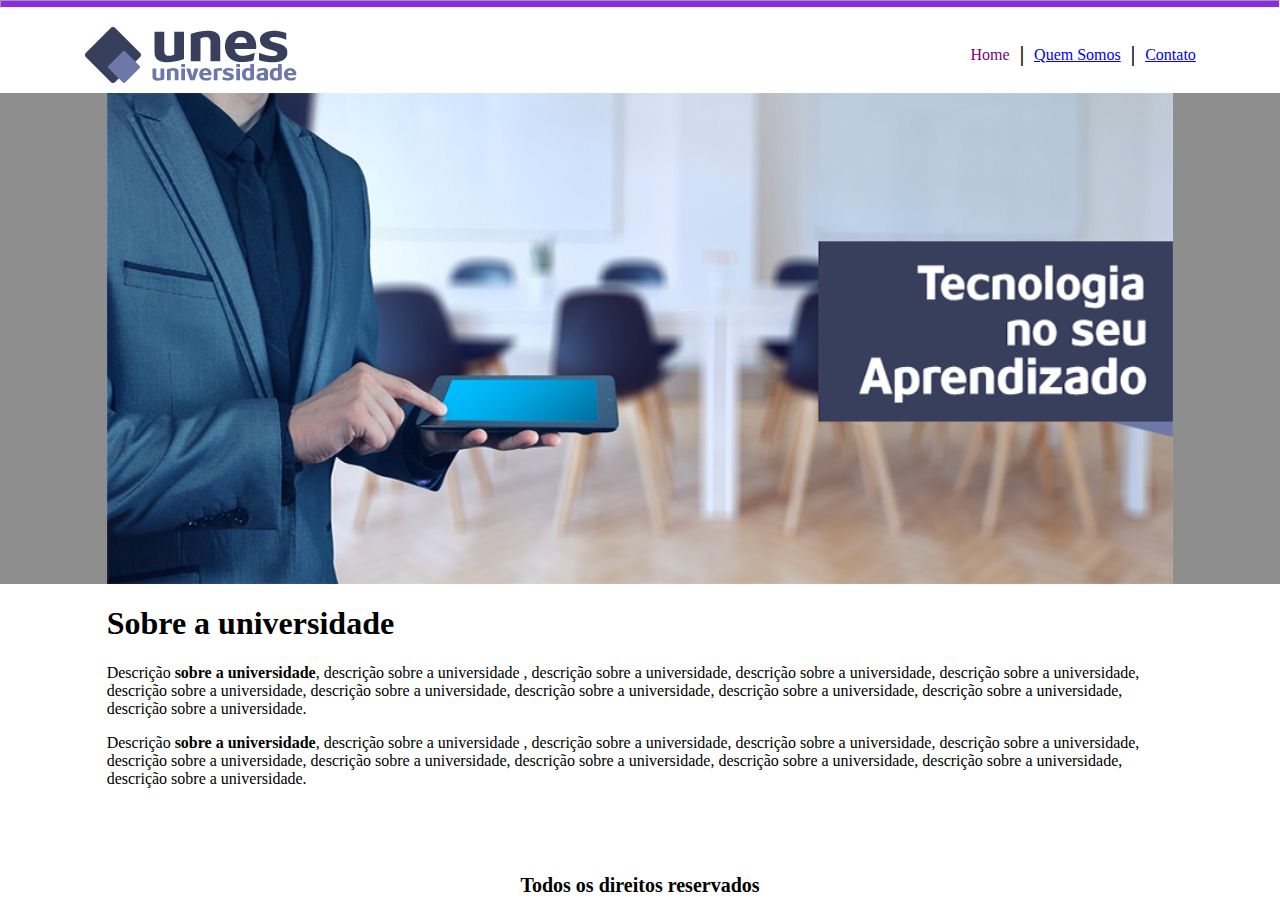
<file: index.html>
<!DOCTYPE html>
<html lang="pt-br">
<head>
    <meta charset="UTF-8">
    <meta name="viewport" content="width=device-width, initial-scale=1.0">
    <meta http-equiv="X-UA-Compatible" content="ie=edge">
    <title>UNES Universidade</title>
    <link rel="stylesheet" href="style.css">
</head>
    <body>


        <!--    Espaçamento Navbar  !-->
        <nav class="backgroundNavbar">
            <hr>
            <div>
                <img src="imagens/logo.png" alt="imagem_logo">
            </div>
        </nav>

        <!--    Navbar Fixo !-->
        <nav class="navbar">
            <!--    Barra Azul  !-->
            <hr>
            <!--    Navbar  !-->
            <div>
                <div class="startEnd"></div>

                <img src="imagens/logo.png" alt="imagem_logo">

                <div class="center"></div>
                
                <a>Home</a><h1> | </h1>
                <a href="quemSomos.html">Quem Somos</a><h1> | </h1>
                <a href="Contato.html">Contato</a>

                <div class="startEnd"></div>
            </div>
        </nav>

        <!--    Conteúdo !-->

        <!--    Capa !-->
        <div class="cover">
            <a class="startEnd"></a>
            <div class="center">
                <img src="imagens/capa.png" alt="imagem_capa" class="imgCenter">
            </div>
            <a class="startEnd"></a>
        </div>

        <!-- Textos -->
        <div class="content">
            <a class="startEnd"></a>

            <div class="center">
                    <h1>Sobre a universidade</h1>
                    <p>Descrição <b>sobre a universidade</b>, descrição sobre a universidade , descrição sobre a universidade, descrição sobre a universidade, descrição sobre a universidade, descrição sobre a universidade, descrição sobre a universidade, descrição sobre a universidade, descrição sobre a universidade, descrição sobre a universidade, descrição sobre a universidade. </p>
                    <p>Descrição <b>sobre a universidade</b>, descrição sobre a universidade , descrição sobre a universidade, descrição sobre a universidade, descrição sobre a universidade, descrição sobre a universidade, descrição sobre a universidade, descrição sobre a universidade, descrição sobre a universidade, descrição sobre a universidade, descrição sobre a universidade. </p>
            </div>
            <a class="startEnd"></a>
        </div>

        <br/><br/><br/><h2>Todos os direitos reservados</h2>
    </body>
</html>
</file>
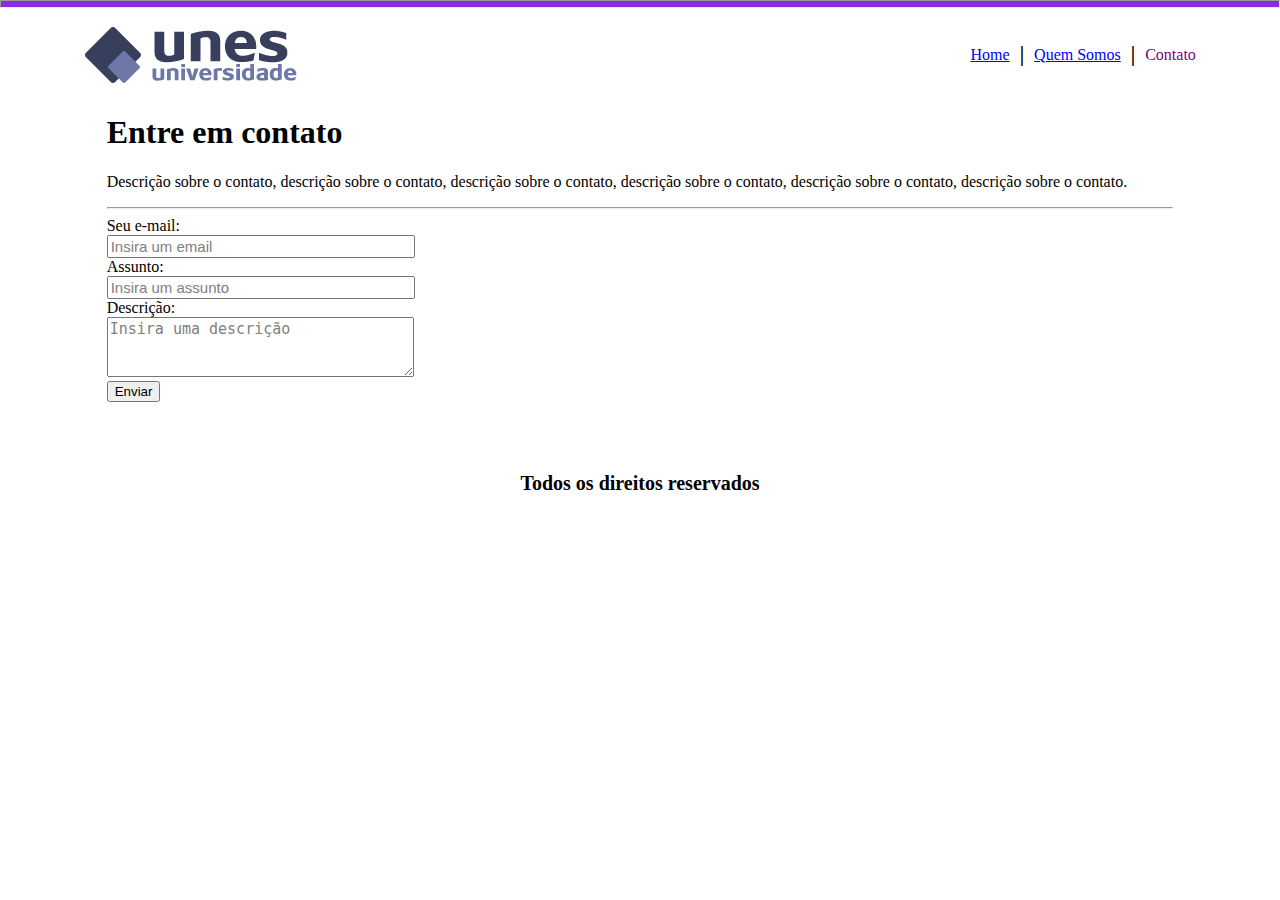
<file: Contato.html>
<!DOCTYPE html>
<html lang="pt-br">
<head>
    <meta charset="UTF-8">
    <meta name="viewport" content="width=device-width, initial-scale=1.0">
    <meta http-equiv="X-UA-Compatible" content="ie=edge">
    <title>UNES Universidade</title>
    <link rel="stylesheet" href="style.css">
</head>
    <body>

        <!--    Espaçamento Navbar  !-->
        <nav class="backgroundNavbar">
            <hr>
            <div>
                <img src="imagens/logo.png" alt="imagem_logo">
            </div>
        </nav>

        <!--    Navbar Fixo !-->
        <nav class="navbar">
            <!--    Barra Azul  !-->
            <hr>
            <!--    Navbar  !-->
            <div>
                <div class="startEnd"></div>

                <img src="imagens/logo.png" alt="imagem_logo">

                <div class="center"></div>
                
                <a href="index.html">Home</a><h1> | </h1>
                <a href="quemSomos.html">Quem Somos</a><h1> | </h1>
                <a>Contato</a>

                <div class="startEnd"></div>
            </div>
        </nav>

        <!--    Conteúdo !-->
        <div class="content">
            <a class="startEnd"></a>

            <div class="center">
                    <h1>Entre em contato</h1>
                    <p>Descrição sobre o contato, descrição sobre o contato, descrição sobre o contato, descrição sobre o contato, descrição sobre o contato, descrição sobre o contato.</p>
                    <hr/>
                    <form>
                        Seu e-mail: <br/>
                        <input class="inputText" type="text" placeholder="Insira um email"> <br/>
                        Assunto: <br/>
                        <input class="inputText" type="text" placeholder="Insira um assunto"> <br/>
                        Descrição:<br/>
                        <textarea
                        name="Descrição" cols="14" rows="3" placeholder="Insira uma descrição"></textarea>
                        <br/>
                        <input
                        class="inputButton"type="submit" value="Enviar">
                    </form>
            </div>
            <a class="startEnd"></a>
        </div>

        <br/><br/><br/><h2>Todos os direitos reservados</h2>
    </body>
</html>
</file>
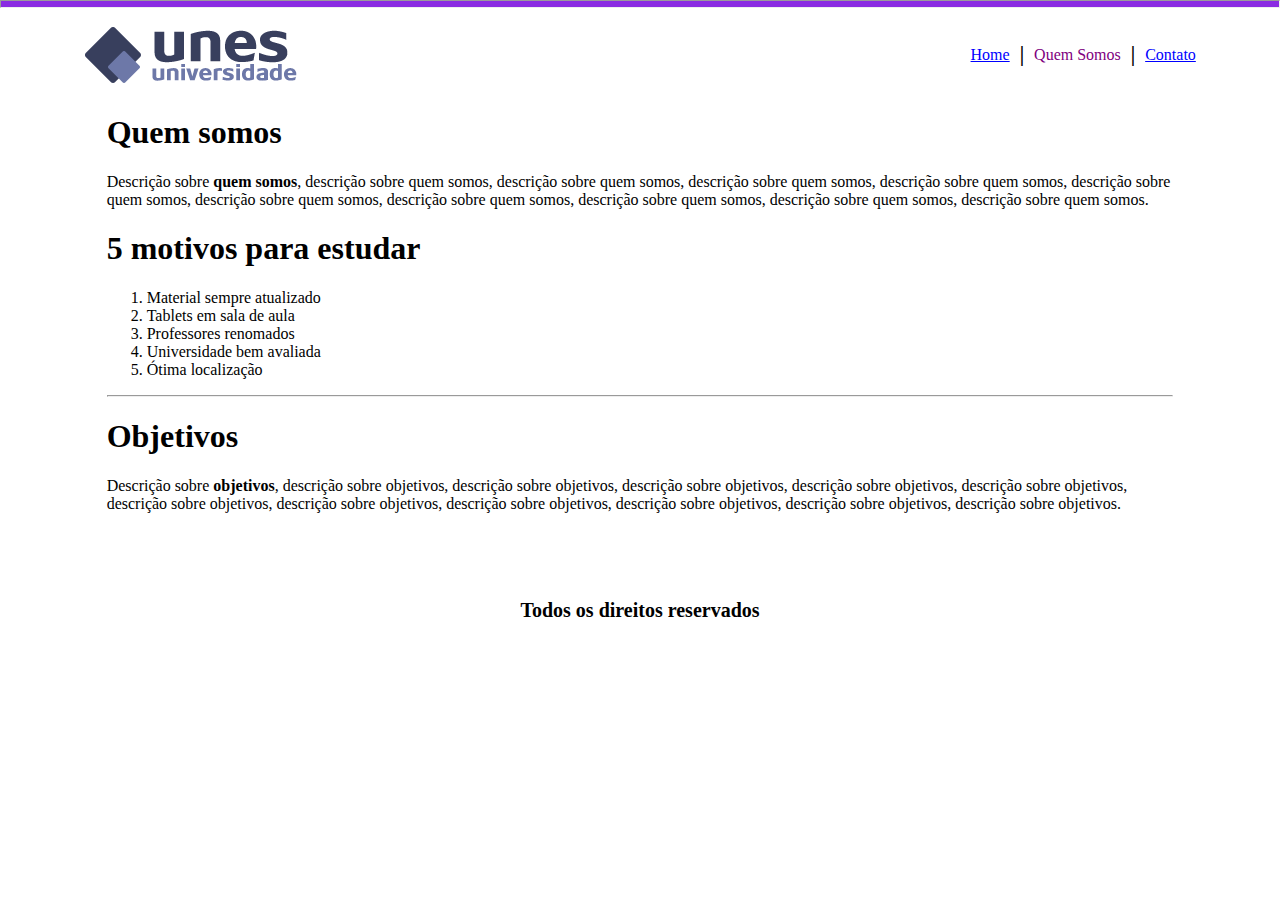
<file: quemSomos.html>
<!DOCTYPE html>
<html lang="pt-br">
<head>
    <meta charset="UTF-8">
    <meta name="viewport" content="width=device-width, initial-scale=1.0">
    <meta http-equiv="X-UA-Compatible" content="ie=edge">
    <title>UNES Universidade</title>
    <link rel="stylesheet" href="style.css">
</head>
    <body>


        <!--    Espaçamento Navbar  !-->
        <nav class="backgroundNavbar">
            <hr>
            <div>
                <img src="imagens/logo.png" alt="imagem_logo">
            </div>
        </nav>

        <!--    Navbar Fixo !-->
        <nav class="navbar">
            <!--    Barra Azul  !-->
            <hr>
            <!--    Navbar  !-->
            <div>
                <div class="startEnd"></div>

                <img src="imagens/logo.png" alt="imagem_logo">

                <div class="center"></div>
                
                <a href="index.html">Home</a><h1> | </h1>
                <a>Quem Somos</a><h1> | </h1>
                <a href="Contato.html">Contato</a>

                <div class="startEnd"></div>
            </div>
        </nav>

        <!--    Conteúdo !-->
        <div class="content">
            <a class="startEnd"></a>

            <div class="center">

                <h1>Quem somos</h1>

                <p>Descrição sobre<b> quem somos</b>, descrição sobre quem somos, descrição sobre quem somos, descrição sobre quem somos, descrição sobre quem somos, descrição sobre quem somos, descrição sobre quem somos, descrição sobre quem somos, descrição sobre quem somos, descrição sobre quem somos, descrição sobre quem somos. </p>

                <h1>5 motivos para estudar</h1>
                <ol>
                    <li>Material sempre atualizado</li>
                    <li>Tablets em sala de aula</li>
                    <li>Professores renomados</li>
                    <li>Universidade bem avaliada</li>
                    <li>Ótima localização</li>
                </ol>
                <hr/>
                <h1>Objetivos</h1>
                <p>Descrição sobre<b> objetivos</b>, descrição sobre objetivos, descrição sobre objetivos, descrição sobre objetivos, descrição sobre objetivos, descrição sobre objetivos, descrição sobre objetivos, descrição sobre objetivos, descrição sobre objetivos, descrição sobre objetivos, descrição sobre objetivos, descrição sobre objetivos. </p>
            </div>

            <a class="startEnd"></a>
        </div>
        <br/><br/><br/><h2>Todos os direitos reservados</h2>
    </body>
</html>
</file>
<file: style.css>
/*ESTILO UNIVERSAL*/

/* CORPO */
body{
    margin: auto;
}

/* MARGEM CONTEÚDO */
.startEnd{
    flex: 1;
}

/* CONTEÚDO */
.content{
    display:flex;
    width: 100%;
}
.center{flex: 10;
}

/* RODAPÉ */
h2{
    text-align: center;
    font-size: 20px;
}

/*
    NAVBAR
*/

nav hr{
    background: blueviolet;
    margin-top: auto;
    height: 6px;
    position:relative;
    top: 0;
}

/*ESPAÇAMENTO TOPO*/
.backgroundNavbar{
    padding: 10px;
}
.backgroundNavbar div{
    display: flex;
}

/* NAVBAR FIXO */
.navbar{
    background-color: white;
    left: 0;
    position: fixed;
    top: 0;
    width: 100%
}
.navbar div{
    align-items: center;
    display: flex;
    padding: 10px 0;

}
.navbar .center{
    flex: 8;
}
.navbar img{
    flex: 2;
}
.navbar h1{
    font-size: 20px;
    margin: 0 10px;
}
.navbar a{
    color: purple;
}
.navbar a:any-link{
    color: blue;
}
.navbar a:hover{
    color: black;
}


/* 
ESTILOS NÃO UNIVERSAIS
*/

/* CAPA */
.cover{
    display:flex;
    width: 100%;
    background-color: rgb(143, 142, 142);
}
.cover .imgCenter{
    display: block;
    width: 100%;
}

/* FORMULÁRIO */
textarea{
    width:301px;
    font-size: 15px;
    resize:both;
}
textarea::placeholder{color: gray}
.inputText{
    font-size: 15px;
    width: 300px;
}
.inputText::placeholder{color: gray}
</file>
